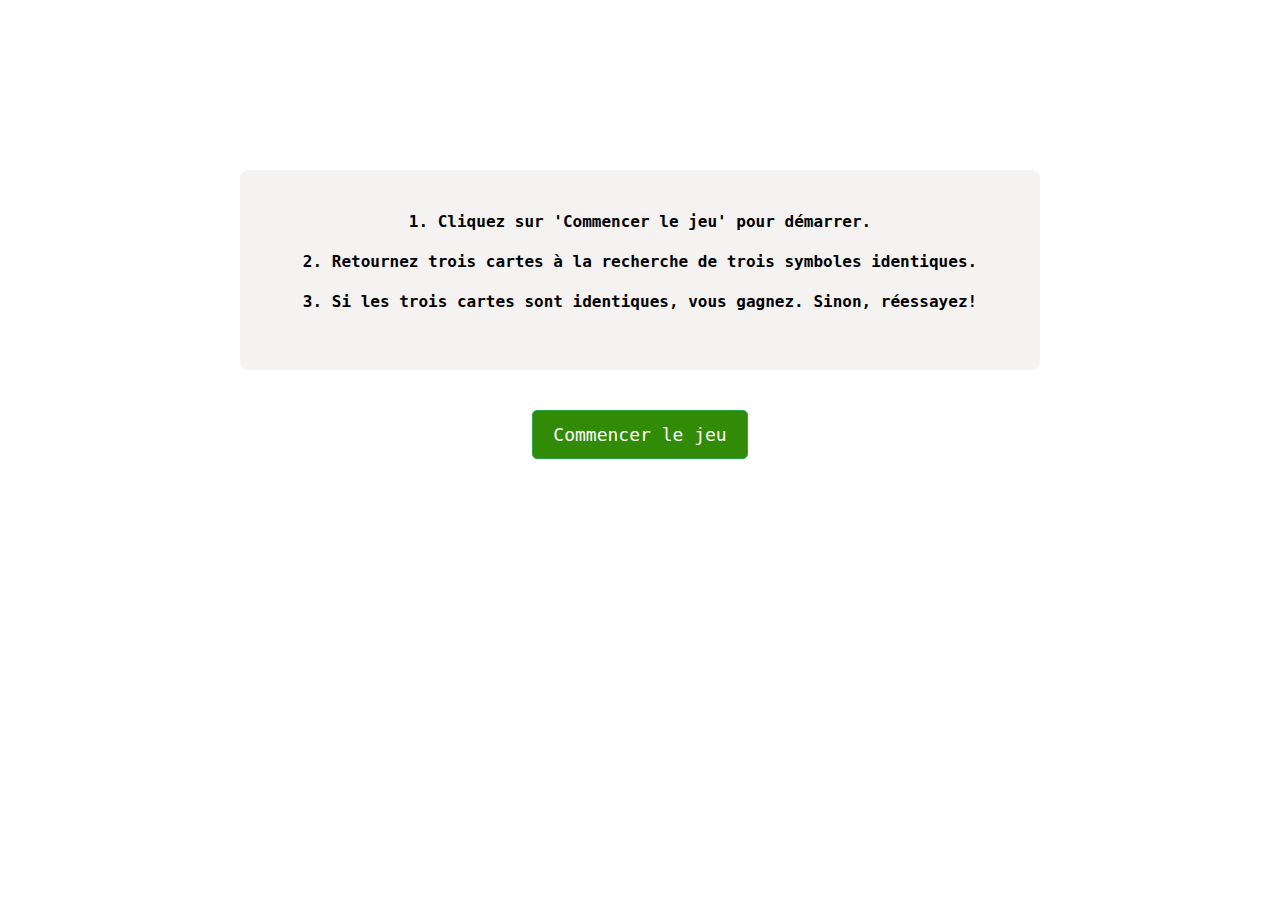
<file: index.html>
<html>
<head>
  <link rel="stylesheet" href="https://stackpath.bootstrapcdn.com/bootstrap/4.3.1/css/bootstrap.min.css">
  <link rel="stylesheet" href="hello.css">
  <link rel="icon" type="favicon" href="image/logo.png">
  <title>Mystic Flush</title>
</head>
<body class="game-body">
  <div class="game-container container text-center">
    <h1 class="game-title">Mystic Flush</h1>
    <p class="game-description">Découvrez les règles du jeu ci-dessous et tentez de gagner!</p>
    <div class="game-rules">
      <p class="game-rule-item">1. Cliquez sur 'Commencer le jeu' pour démarrer.</p>
      <p class="game-rule-item">2. Retournez trois cartes à la recherche de trois symboles identiques.</p>
      <p class="game-rule-item">3. Si les trois cartes sont identiques, vous gagnez. Sinon, réessayez!</p>
    </div>
    <a href="game.html" class="game-start-btn btn btn-success">Commencer le jeu</a>
  </div>
</body>
</html>
</file>
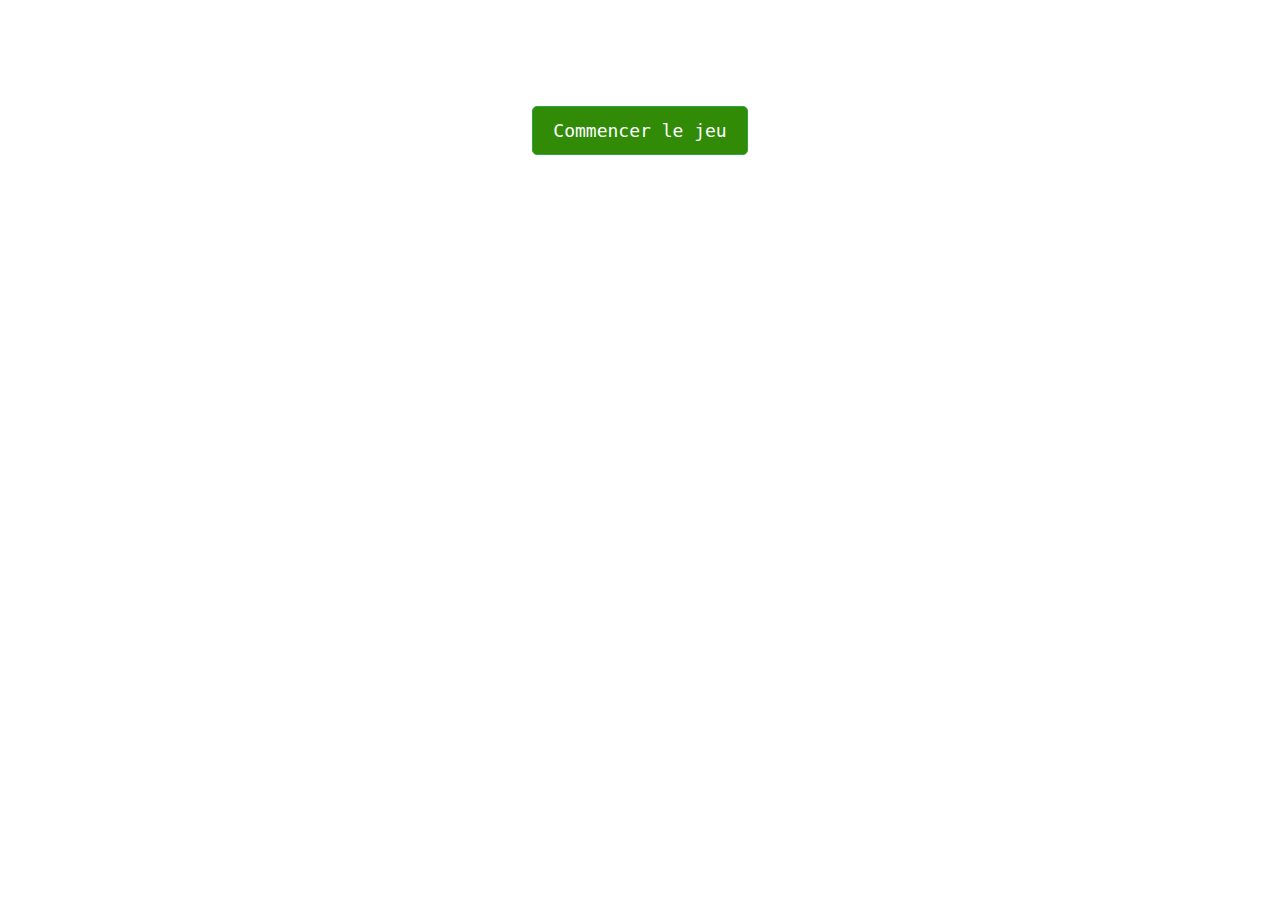
<file: game.html>
<html>
<head>
  <link rel="stylesheet" href="https://stackpath.bootstrapcdn.com/bootstrap/4.3.1/css/bootstrap.min.css">
  <link rel="stylesheet" href="hello.css">
  <title>Mystic Flush</title>
</head>
<body class="game-body">
  <div class="game-container container text-center">
    <h1 class="game-title">Rien ne va plus</h1>
    <button class="game-start-btn btn btn-success" onclick="startGame()">Commencer le jeu</button>
    <div id="gameBoard" class="game-board row justify-content-center">
    </div>
    <div id="gameMessage" class="game-message"></div>
  </div>
  <script src="haha.js"></script>
</body>
</html>
</file>
<file: hello.css>
.game-body {
	background-image: url('https://static.vecteezy.com/system/resources/previews/016/124/733/non_2x/poker-and-casino-playing-card-black-background-vector.jpg');
	background-size: cover; 
	font-family: monospace;
	color: #fff;
  }
  
  .game-container {
	padding-top: 50px; 
  }
  
  .game-rules {
	padding: 40px; 
	background: #f3f0f0de; 
	color: #000000;
	border-radius: 8px;
	margin: 40px auto;
	font-weight: bold; 
	max-width: 800px;
  }
  
  .game-start-btn {
	color: white;
	background-color: #318b07; 
	padding: 10px 20px; 
	font-size: 18px; 
	border-radius: 5px;
	cursor: pointer;
	transition: background-color 0.3s, transform 0.3s; 
  }
  
  .game-start-btn:hover {
	background-color: #1cb324; 
	transform: scale(1.05); 
  }
  
  .game-board .card {
	width: 160px; 
	height: 240px; 
	background-color: #f8f9fa;
	border: 1px solid #dedede;
	border-radius: 8px;
	margin: 10px;
	display: flex;
	align-items: center;
	justify-content: center;
	font-size: 3em; 
	cursor: pointer;
	transition: background-color 0.3s, transform 0.3s; 
  }
  
  .game-board .card:hover {
	background-color: #e9ecef; 
	transform: translateY(-10px); 
  }
  
  .game-board .card.flipped {
	background-color: #720101; 
	color: white;
  }
  
  @keyframes fadeIn {
	from { opacity: 0; }
	to { opacity: 1; }
  }
  
  .game-message {
	animation: fadeIn 1s ease-in-out;
  }
</file>
